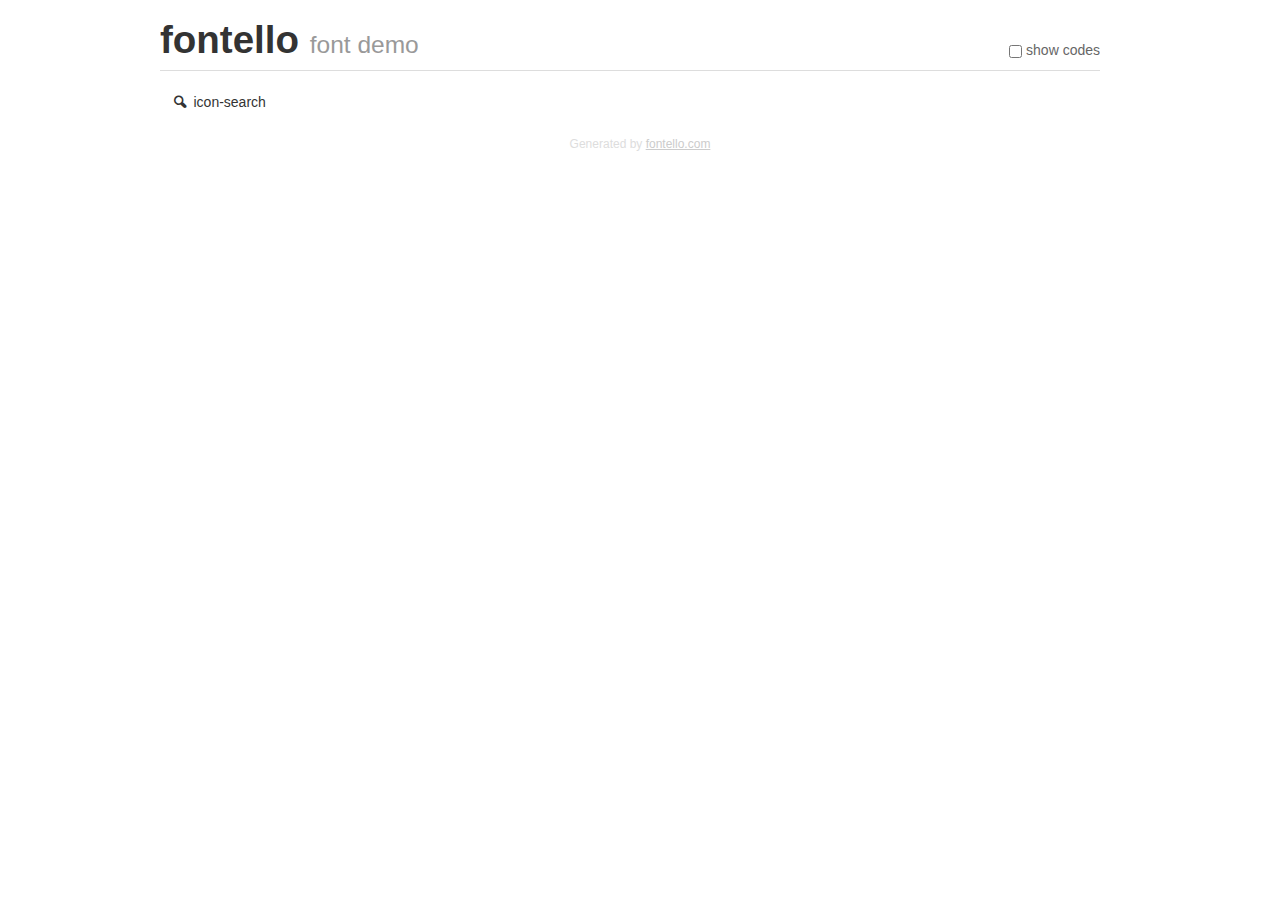
<file: Jahoob/Programowanie/Strona SAAB/fontello-78621e54/fontello-78621e54/demo.html>
<!DOCTYPE html>
<html>
  <head><!--[if lt IE 9]><script language="javascript" type="text/javascript" src="//html5shim.googlecode.com/svn/trunk/html5.js"></script><![endif]-->
    <meta charset="UTF-8"><style>/*
 * Bootstrap v2.2.1
 *
 * Copyright 2012 Twitter, Inc
 * Licensed under the Apache License v2.0
 * http://www.apache.org/licenses/LICENSE-2.0
 *
 * Designed and built with all the love in the world @twitter by @mdo and @fat.
 */
.clearfix {
  *zoom: 1;
}
.clearfix:before,
.clearfix:after {
  display: table;
  content: "";
  line-height: 0;
}
.clearfix:after {
  clear: both;
}
html {
  font-size: 100%;
  -webkit-text-size-adjust: 100%;
  -ms-text-size-adjust: 100%;
}
a:focus {
  outline: thin dotted #333;
  outline: 5px auto -webkit-focus-ring-color;
  outline-offset: -2px;
}
a:hover,
a:active {
  outline: 0;
}
button,
input,
select,
textarea {
  margin: 0;
  font-size: 100%;
  vertical-align: middle;
}
button,
input {
  *overflow: visible;
  line-height: normal;
}
button::-moz-focus-inner,
input::-moz-focus-inner {
  padding: 0;
  border: 0;
}
body {
  margin: 0;
  font-family: "Helvetica Neue", Helvetica, Arial, sans-serif;
  font-size: 14px;
  line-height: 20px;
  color: #333;
  background-color: #fff;
}
a {
  color: #08c;
  text-decoration: none;
}
a:hover {
  color: #005580;
  text-decoration: underline;
}
.row {
  margin-left: -20px;
  *zoom: 1;
}
.row:before,
.row:after {
  display: table;
  content: "";
  line-height: 0;
}
.row:after {
  clear: both;
}
[class*="span"] {
  float: left;
  min-height: 1px;
  margin-left: 20px;
}
.container,
.navbar-static-top .container,
.navbar-fixed-top .container,
.navbar-fixed-bottom .container {
  width: 940px;
}
.span12 {
  width: 940px;
}
.span11 {
  width: 860px;
}
.span10 {
  width: 780px;
}
.span9 {
  width: 700px;
}
.span8 {
  width: 620px;
}
.span7 {
  width: 540px;
}
.span6 {
  width: 460px;
}
.span5 {
  width: 380px;
}
.span4 {
  width: 300px;
}
.span3 {
  width: 220px;
}
.span2 {
  width: 140px;
}
.span1 {
  width: 60px;
}
[class*="span"].pull-right,
.row-fluid [class*="span"].pull-right {
  float: right;
}
.container {
  margin-right: auto;
  margin-left: auto;
  *zoom: 1;
}
.container:before,
.container:after {
  display: table;
  content: "";
  line-height: 0;
}
.container:after {
  clear: both;
}
p {
  margin: 0 0 10px;
}
.lead {
  margin-bottom: 20px;
  font-size: 21px;
  font-weight: 200;
  line-height: 30px;
}
small {
  font-size: 85%;
}
h1 {
  margin: 10px 0;
  font-family: inherit;
  font-weight: bold;
  line-height: 20px;
  color: inherit;
  text-rendering: optimizelegibility;
}
h1 small {
  font-weight: normal;
  line-height: 1;
  color: #999;
}
h1 {
  line-height: 40px;
}
h1 {
  font-size: 38.5px;
}
h1 small {
  font-size: 24.5px;
}
body {
  margin-top: 90px;
}
.header {
  position: fixed;
  top: 0;
  left: 50%;
  margin-left: -480px;
  background-color: #fff;
  border-bottom: 1px solid #ddd;
  padding-top: 10px;
  z-index: 10;
}
.footer {
  color: #ddd;
  font-size: 12px;
  text-align: center;
  margin-top: 20px;
}
.footer a {
  color: #ccc;
  text-decoration: underline;
}
.the-icons {
  font-size: 14px;
  line-height: 24px;
}
.switch {
  position: absolute;
  right: 0;
  bottom: 10px;
  color: #666;
}
.switch input {
  margin-right: 0.3em;
}
.codesOn .i-name {
  display: none;
}
.codesOn .i-code {
  display: inline;
}
.i-code {
  display: none;
}
@font-face {
      font-family: 'fontello';
      src: url('./font/fontello.eot?13367827');
      src: url('./font/fontello.eot?13367827#iefix') format('embedded-opentype'),
           url('./font/fontello.woff?13367827') format('woff'),
           url('./font/fontello.ttf?13367827') format('truetype'),
           url('./font/fontello.svg?13367827#fontello') format('svg');
      font-weight: normal;
      font-style: normal;
    }
     
     
    .demo-icon
    {
      font-family: "fontello";
      font-style: normal;
      font-weight: normal;
      speak: none;
     
      display: inline-block;
      text-decoration: inherit;
      width: 1em;
      margin-right: .2em;
      text-align: center;
      /* opacity: .8; */
     
      /* For safety - reset parent styles, that can break glyph codes*/
      font-variant: normal;
      text-transform: none;
     
      /* fix buttons height, for twitter bootstrap */
      line-height: 1em;
     
      /* Animation center compensation - margins should be symmetric */
      /* remove if not needed */
      margin-left: .2em;
     
      /* You can be more comfortable with increased icons size */
      /* font-size: 120%; */
     
      /* Font smoothing. That was taken from TWBS */
      -webkit-font-smoothing: antialiased;
      -moz-osx-font-smoothing: grayscale;
     
      /* Uncomment for 3D effect */
      /* text-shadow: 1px 1px 1px rgba(127, 127, 127, 0.3); */
    }
     </style>
    <link rel="stylesheet" href="css/animation.css"><!--[if IE 7]><link rel="stylesheet" href="css/" + font.fontname + "-ie7.css"><![endif]-->
    <script>
      function toggleCodes(on) {
        var obj = document.getElementById('icons');
      
        if (on) {
          obj.className += ' codesOn';
        } else {
          obj.className = obj.className.replace(' codesOn', '');
        }
      }
      
    </script>
  </head>
  <body>
    <div class="container header">
      <h1>fontello <small>font demo</small></h1>
      <label class="switch">
        <input type="checkbox" onclick="toggleCodes(this.checked)">show codes
      </label>
    </div>
    <div class="container" id="icons">
      <div class="row">
        <div class="the-icons span3" title="Code: 0xf50d"><i class="demo-icon icon-search">&#xf50d;</i> <span class="i-name">icon-search</span><span class="i-code">0xf50d</span></div>
      </div>
    </div>
    <div class="container footer">Generated by <a href="http://fontello.com">fontello.com</a></div>
  </body>
</html>
</file>
<file: Jahoob/Programowanie/Strona SAAB/fontello-78621e54/fontello-78621e54/css/animation.css>
/*
   Animation example, for spinners
*/
.animate-spin {
  -moz-animation: spin 2s infinite linear;
  -o-animation: spin 2s infinite linear;
  -webkit-animation: spin 2s infinite linear;
  animation: spin 2s infinite linear;
  display: inline-block;
}
@-moz-keyframes spin {
  0% {
    -moz-transform: rotate(0deg);
    -o-transform: rotate(0deg);
    -webkit-transform: rotate(0deg);
    transform: rotate(0deg);
  }

  100% {
    -moz-transform: rotate(359deg);
    -o-transform: rotate(359deg);
    -webkit-transform: rotate(359deg);
    transform: rotate(359deg);
  }
}
@-webkit-keyframes spin {
  0% {
    -moz-transform: rotate(0deg);
    -o-transform: rotate(0deg);
    -webkit-transform: rotate(0deg);
    transform: rotate(0deg);
  }

  100% {
    -moz-transform: rotate(359deg);
    -o-transform: rotate(359deg);
    -webkit-transform: rotate(359deg);
    transform: rotate(359deg);
  }
}
@-o-keyframes spin {
  0% {
    -moz-transform: rotate(0deg);
    -o-transform: rotate(0deg);
    -webkit-transform: rotate(0deg);
    transform: rotate(0deg);
  }

  100% {
    -moz-transform: rotate(359deg);
    -o-transform: rotate(359deg);
    -webkit-transform: rotate(359deg);
    transform: rotate(359deg);
  }
}
@-ms-keyframes spin {
  0% {
    -moz-transform: rotate(0deg);
    -o-transform: rotate(0deg);
    -webkit-transform: rotate(0deg);
    transform: rotate(0deg);
  }

  100% {
    -moz-transform: rotate(359deg);
    -o-transform: rotate(359deg);
    -webkit-transform: rotate(359deg);
    transform: rotate(359deg);
  }
}
@keyframes spin {
  0% {
    -moz-transform: rotate(0deg);
    -o-transform: rotate(0deg);
    -webkit-transform: rotate(0deg);
    transform: rotate(0deg);
  }

  100% {
    -moz-transform: rotate(359deg);
    -o-transform: rotate(359deg);
    -webkit-transform: rotate(359deg);
    transform: rotate(359deg);
  }
}
</file>
